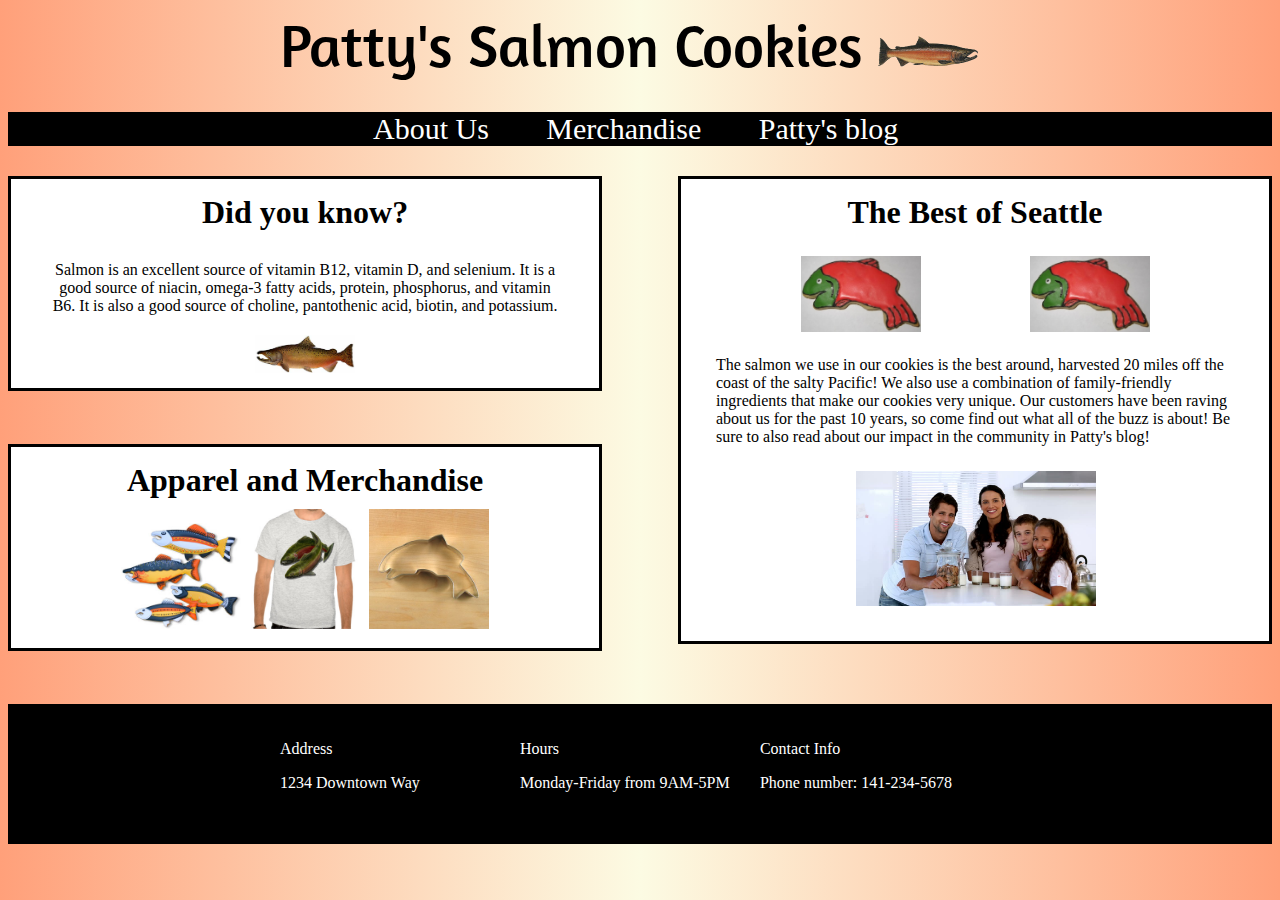
<file: index.html>
<html>

<head>
  <title>Salmon Cookie Stores</title>
  <link rel="stylesheet" href="style.css">
  <link href="https://fonts.googleapis.com/css?family=Amaranth" rel="stylesheet">
</head>


<body>
  <header>Patty's Salmon Cookies
    <img src="images/salmon_pic.png" alt="salmon fish" width="100px">
  </header>

  <nav>
    <ul>
      <li>About Us</li>
      <li>Merchandise</li>
      <li>Patty's blog</li>
    </ul>
  </nav>
  
  <div class="center-content">
    <div class="column-left">
      <section>
        <h1>Did you know?</h1>
          <p>Salmon is an excellent source of vitamin B12, vitamin D, and selenium. It is a good source of niacin, omega-3 fatty acids, protein, phosphorus, and vitamin B6. It is also a good source of choline, pantothenic acid, biotin, and potassium.</p>
          <div class="pic1">
            <img src="images/chinook.jpg" alt="salmon fish" width="100px">
          </div>
      </section>

      <section>
        <h1>Apparel and Merchandise</h1>
        <div class="piccenter">
          <img src="images/fish.jpg" alt="fish" width="120px">
          <img src="images/shirt.jpg" alt="salmon shirt" width="120px">
          <img src="images/cutter.jpg" alt="salmon shirt" width="120px">
        </div>
      </section>
    </div>

    <div class="column-right">
      <article>
        <h1>The Best of Seattle</h1>
        <img src="images/frosted-cookie.jpg" alt="Frosted salmon cookie" width="120px">
        <img src="images/frosted-cookie.jpg" alt="Frosted salmon cookie" width="120px">
        <p>The salmon we use in our cookies is the best around, harvested 20 miles off the coast of the salty Pacific! We also use a combination of family-friendly ingredients that make our cookies very unique. Our customers have been raving about us for the past 10 years, so come find out what all of the buzz is about! Be sure to also read about our impact in the community in Patty's blog!
        <img src="images/family.jpg" alt="Picture of a happy family" width="240px">
        </p>
      </article>
    </div>
  </div>

  <footer>
    <ul>
      <li>Address
        <p>1234 Downtown Way</p>
      </li>
      <li>Hours
        <p>Monday-Friday from 9AM-5PM</p>
      </li>
      <li>Contact Info
        <p>Phone number: 141-234-5678</p>
      </li>
    </ul>
  </footer>
</body>



</html>
</file>
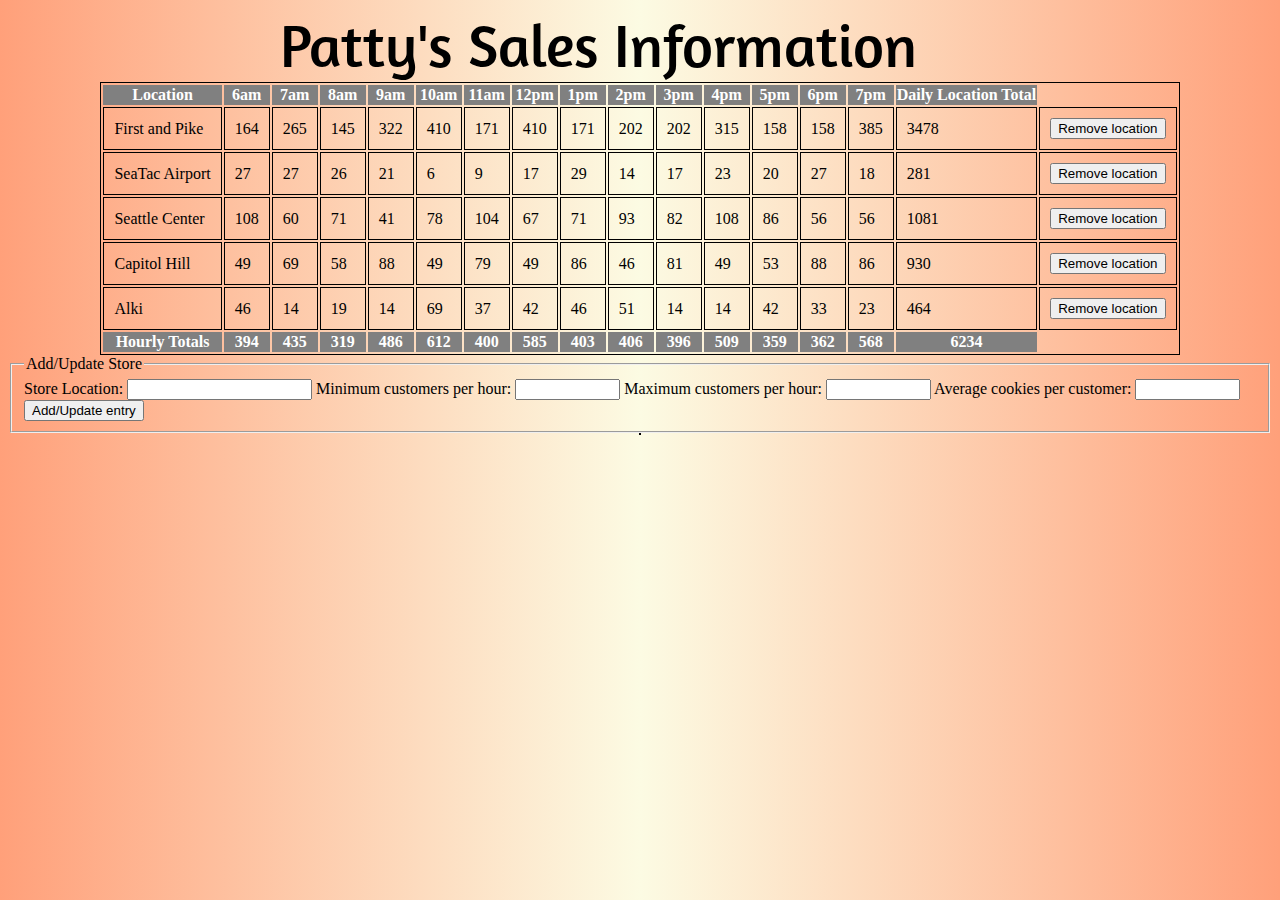
<file: sales.html>
<html>

<head>
  <title>Salmon Cookie Stores</title>
  <link rel="stylesheet" href="style.css">
  <link href="https://fonts.googleapis.com/css?family=Amaranth" rel="stylesheet">
</head>

<body>
  <header>Patty's Sales Information</header>

  <table id="salmoncookietable"><table>

  <form id="newstoresubmissionform">
    <fieldset>
      <legend>Add/Update Store</legend>

      <label for="storelocation">Store Location:</label>
      <input name="storelocation" type="text" />

      <label for="minimumcustomers">Minimum customers per hour:</label>
      <input name="minimumcustomers" type="text" size="10" />

      <label for="maximumcustomers">Maximum customers per hour:</label>
      <input name="maximumcustomers" type="text" size="10" />

      <label for="averagecookiespercustomer">Average cookies per customer:</label>
      <input name="averagecookiespercustomer" type="text" size="10" />

      <button type="sumbit">Add/Update entry</button>
    </fieldset>
  </form>

  <script src="app.js"></script>
</body>

</html>
</file>
<file: style.css>
/** {
  border: 1px dotted black;
}*/

body {
  background: linear-gradient(to right, #ffa07a, #fcfbe3, #ffa07a);
}

table, td {
	border: 1px groove black;
  margin: auto;
}

td {
	padding: 10px;
}

th {
	background-color: gray;
	color: white;
}

header {
  width: 720px;
  margin: 0 auto;
  font-family: 'Amaranth', sans-serif;
  font-size: 60px;
}

nav ul {
  list-style-type: none;
  font-size: 30px;
  padding-left: 340px;
  background-color: black;
  color: white;
}

nav li {
  display: inline;
  width: 240px;
  margin: 25px;
}

section {
  display: block;
  background-color: white;
  padding: 15px;
  border: 3px solid black;
  margin-bottom: 53px;
}

.pic1 {
  text-align: center;
}

.piccenter {
  text-align: center;
}

h1 {
  width: 400px;
  margin: 0 auto;
  padding-bottom: 10px;
  text-align: center;
}

section p {
  margin: 0 auto;
  text-align: center;
  padding: 20px;
}

.column-left {
  float: left;
  width: 47%;
}

.column-right {
  float: right;
  width: 47%
}

article {
  background-color: white;
  border: 3px solid black;
  padding: 15px;
}

h2 {
  font-size: 30px;
  text-align: center;
}

article img {
  margin-left: 105px;
  padding-top: 15px;
}

article p {
  margin: 0 auto;
  text-align: left;
  padding: 20px;
}

p img {
  padding-top: 25px;
  margin-left: 140px;
}

.center-content:after {
  display: block;
  content: " ";
  clear: both;
}

footer ul {
  list-style-type: none;
  padding-left: 0px;
  width: 720px;
  margin-left: auto;
  margin-right: auto;
}

footer ul:after {
  display: block;
  content: " ";
  clear: both;
}

footer li {
  display: block;
  float: left;
  box-sizing: border-box;
  width: 33.33%;
}

footer {
  background-color: black;
  color: white;
  padding: 20px;
}
</file>
